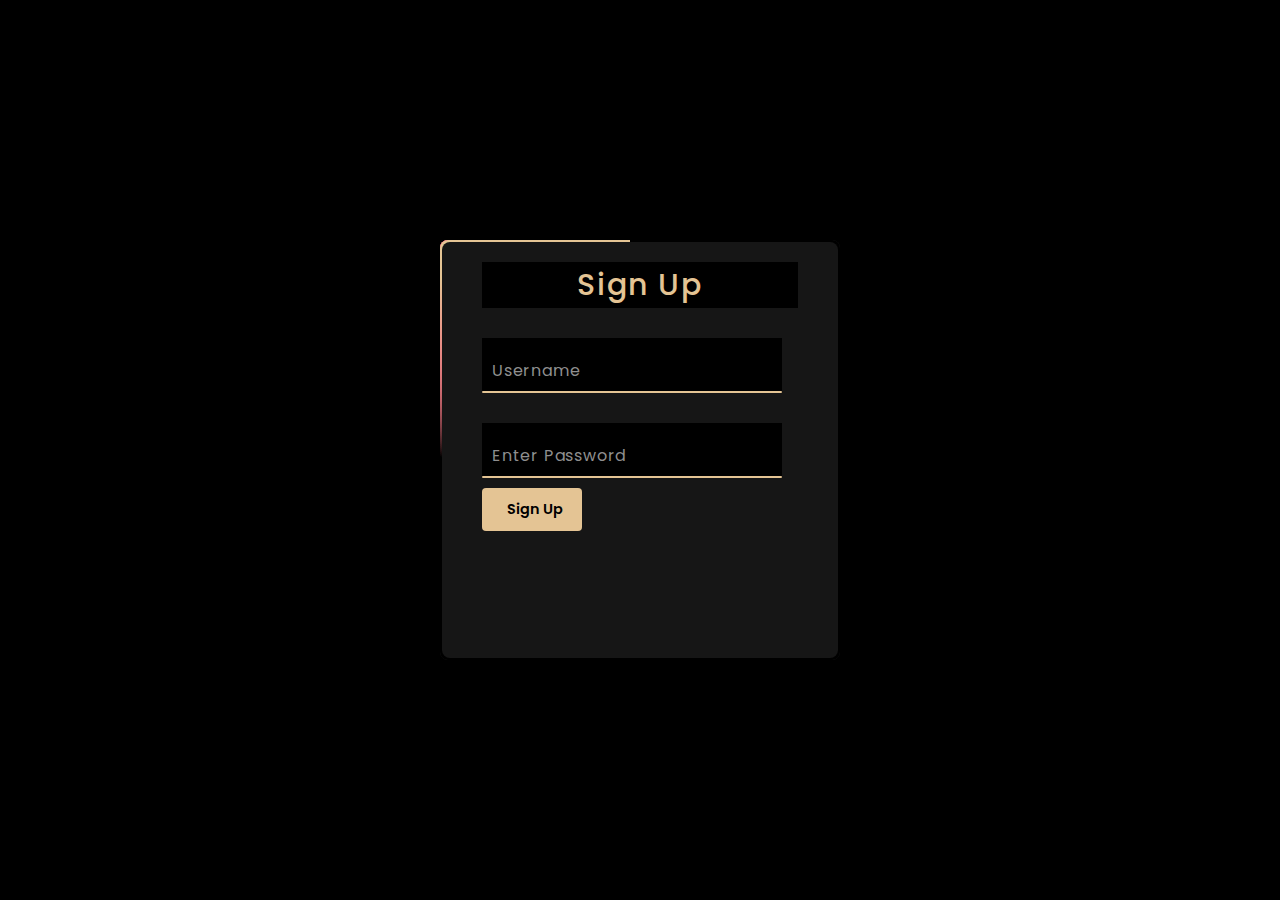
<file: signup.html>
<!DOCTYPE html>
<html lang="en">
<head>
    <meta charset="UTF-8">
    <meta http-equiv="X-UA-Compatible" content="IE=edge">
    <meta name="viewport" content="width=device-width, initial-scale=1.0">
    <title>SignUp Form</title>
    <link rel="stylesheet" href="signup_style.css">
</head>
<body>
    <div class="box">
        <span class="boxLine"></span>
        <form action="/register" method="POST">
            <h2>Sign Up</h2>
            <!-- Username -->
            <div class="inputBox">
                <input type="text" name="username" required>
                <span>Username</span>
                <i></i>
            </div>
            <!-- Password -->
            <div class="inputBox">
                <input type="password" name="password" required>
                <span>Enter Password</span>
                <i></i>
            </div>
                               <!-- Submit Button -->
            <input type="submit" value="Sign Up" >
        </form>
    </div>
</body>
</html>
</file>
<file: signup_style.css>
@import url('https://fonts.googleapis.com/css2?family=Poppins:wght@300;400;500;600;700;800;900&dsplay=swap');

*{
background-color: black;
    margin: 0;
    padding: 0;
    box-sizing: border-box;
    font-family: 'Poppins', sans-serif;
}
body {
    min-height: 100vh;
    margin: 0;
    display: flex;
    justify-content: center;
    align-items: center;
    position: relative;
}

body::before {
    content: '';
    position: absolute;
    top: 0;
    left: 0;
    width: 100%;
    height: 100%;
    background: url('bg-photo.jpg') no-repeat center center fixed;
    background-size: 110% 100%; 
    background-attachment: fixed; 
    filter: blur(1px);
    z-index: -1; /* Places the image behind all content */
}



.box
{
    position: relative;
    width: 400px;
    height: 420px;
    background: #1c1c1c;
    border-radius: 8px;
    overflow: hidden;
}
.box::before
{
    content: '';
    position: absolute;
    top: -50%;
    left: -50%;
    width: 390px;
    height: 490px;
    background: linear-gradient(30deg,transparent,transparent,#e4c494,#e4c494,#e4c494);
    transform-origin: bottom right;
    animation: animate 6s linear infinite;
    z-index: 1;
}
.box::after
{
    content: '';
    position: absolute;
    top: -50%;
    left: -50%;
    width: 390px;
    height: 490px;
    background: linear-gradient(30deg,transparent,transparent,#e4c494,#e4c494,#e4c494);
    transform-origin: bottom right;
    animation: animate 6s linear infinite;
    animation-delay: -3s;
    z-index: 1;
}
.boxLine
{
    position: absolute;
    top: 0;
    inset: 0;
}
.boxLine::before
{
    content: '';
    position: absolute;
    top: -50%;
    left: -50%;
    width: 390px;
    height: 490px;
    background: linear-gradient(30deg,transparent,transparent,#ff2770,#ff2770,#ff2770);
    transform-origin: bottom right;
    animation: animate 6s linear infinite;
    animation-delay: -1.5s;
    z-index: 1;
}
.boxLine::after
{
    content: '';
    position: absolute;
    top: -50%;
    left: -50%;
    width: 390px;
    height: 490px;
    background: linear-gradient(30deg,transparent,transparent,#ff2770,#ff2770,#ff2770);
    transform-origin: bottom right;
    animation: animate 6s linear infinite;
    animation-delay: -4.5s;
    z-index: 1;
}
@keyframes animate
{
    0%
    {
        transform: rotate(0deg);
    }
    100%
    {
        transform: rotate(360deg);
    }
}
form
{
    position: absolute;
    inset: 2px;
    border-radius: 8px;
    background: #161616;
    padding: 20px 40px;
    z-index: 2;
    display: flex;
    flex-direction: column;
}
h2
{
    color: #e4c494;
    font-size: 30px;
    font-weight: 500;
    text-align: center;
    letter-spacing: 0.1rem;
}
.inputBox
{
    position: relative;
    width: 300px;
    margin-top: 30px;
}
.inputBox input
{
    position: relative;
    width: 100%;
    padding: 20px 10px 10px;
    background: transparent;
    border: none;
    outline: none;
    box-shadow: none;
    color: #23242a;
    font-size: 1em;
    letter-spacing: 0.05em;
    transition: 0.5s;
    z-index: 10;
}
.inputBox span
{
    position: absolute;
    left: 0;
    padding: 20px 10px 10px;
    font-size: 1em;
    color: #8f8f8f;
    pointer-events: none;
    letter-spacing: 0.05em;
    transition: 0.5s;
}
.inputBox input:valid ~ span,
.inputBox input:focus ~ span
{
    color: #e4c494;
    font-size: 0.75em;
    transform: translateX(-10px) translateY(-35px);
}
.inputBox i
{
    position: absolute;
    left: 0;
    bottom: 0;
    background: #e4c494;
    width: 100%;
    height: 2px;
    border-radius: 4px;
    overflow: hidden;
    transition: 0.5s;
    pointer-events: none;
}
.inputBox input:valid ~ i,
.inputBox input:focus ~ i
{
    height: 44px;
}
.rBtn
{
    margin-top: 10px;
    display: flex;
    align-items: center;
}
.lbl
{
    font-size: 16px;
    color: #8f8f8f;
}
.radio-wrapper
{
    margin: 20px;
}
input[type="radio"]
{
    opacity: 0;
}
input[type="radio"] + label
{
    position: relative;
    color: #8f8f8f;
    cursor: pointer;
}
input[type="radio"] + label::before
{
    position: absolute;
    content: '';
    width: 18px;
    height: 18px;
    left: -24px;
    top: 0;
    border: 1px solid #6e6e6e;
    border-radius: 50%;
}
input[type="radio"] + label::after
{
    position: absolute;
    content: '';
    width: 12px;
    height: 12px;
    left: -20px;
    top: 4px;
    border-radius: 50%;
}
input[type="radio"]:focus + label::before
{
    box-shadow: 0 0 0 2px #e4c494;
}
input[type="radio"]:checked + label::after
{
    background: #e4c494;
}
input[type="submit"]
{
    border: none;
    outline: none;
    background: #e4c494;
    padding: 11px 25px;
    font-size: 0.9em;
    width: 100px;
    margin-top: 10px;
    border-radius: 4px;
    font-weight: 600;
    cursor: pointer;
}
input[type="submit"]:active
{
    opacity: 0.8;
}
</file>
